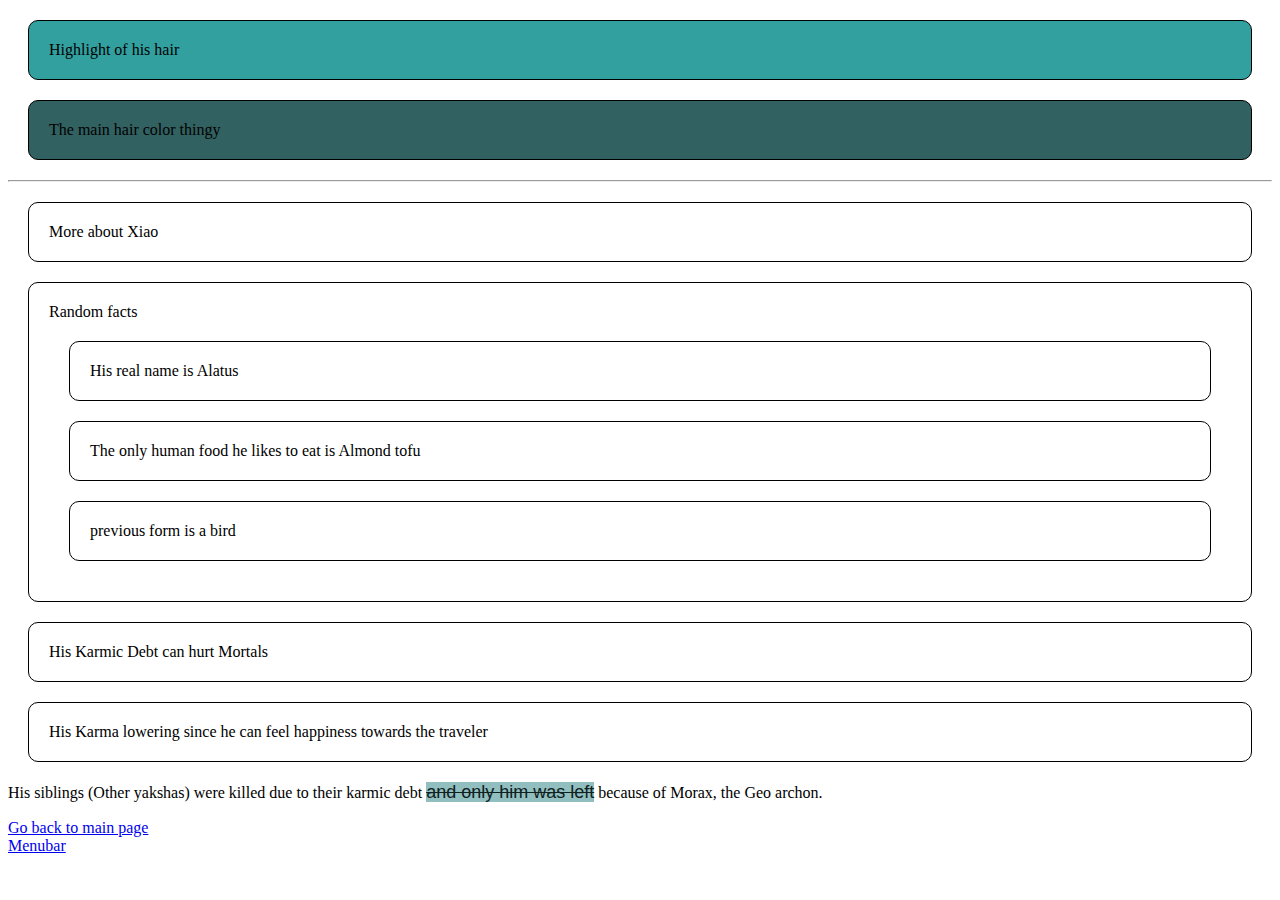
<file: page2.html>
<!DOCTYPE html>
<html lang="en">
<head>
    <meta charset="UTF-8">
    <meta name="viewport" content="width=device-width, initial-scale=1.0">
    <title>Block and Inline HTML elements; Introduction to CSS</title>
    <style>
        div{
            margin: 20px;
            padding: 20px;
            border: 1px solid black;
            border-radius: 10px;
        }
        span{
            text-decoration: line-through;
            font-size: large;
            font-family: 'Franklin Gothic Medium', 'Arial Narrow', Arial, sans-serif;
            color: rgb(16, 33, 34);
            background-color: rgba(32, 126, 126, 0.493);
        }
    </style>
</head>
<body>
    <div style="background-color: rgb(51, 160, 160);">
        Highlight of his hair
    </div>
    
    <div style="background-color: rgb(50, 97, 97);">
        The main hair color thingy
    </div>
    <hr>
    <div>
        More about Xiao
    </div>
    
    <div>
        Random facts
    <div>His real name is Alatus</div>
    <div>The only human food he likes to eat is Almond tofu</div>
    <div>previous form is a bird</div>
    </div>
    
    <div>His Karmic Debt can hurt Mortals</div>
    <div>His Karma lowering since he can feel happiness towards the traveler</div>

    <p>
        His siblings (Other yakshas) were killed due to their karmic debt <span>and only him was left</span> because of Morax, the Geo archon.
        
    </p>

    <a href="index.html">Go back to main page</a>
    <br>
    <a href="page3.html">Menubar</a>

</body>
</html>
</file>
